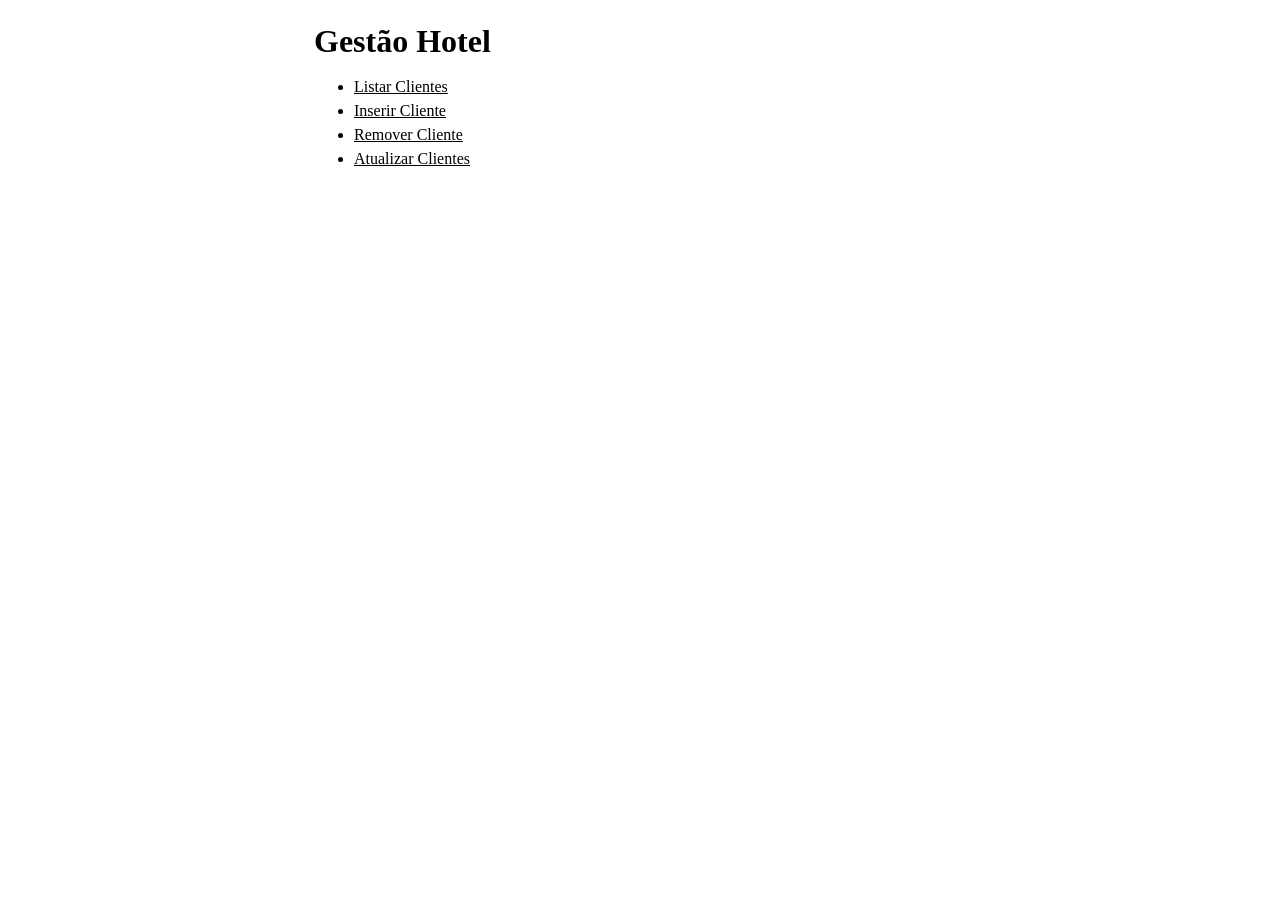
<file: teste/index.html>
<!doctype html>
<html lang="en">
  <head>
    <meta charset="UTF-8" />
    <meta name="viewport" content="width=device-width, initial-scale=1.0" />
    <title>Gestão Hotel</title>
    <link rel="stylesheet" href="./css/styles.css" />
  </head>
  <body>
    <main class="container">
      <h1>Gestão Hotel</h1>

      <div>
        <ul>
          <li><a href="./clientes/listar.php">Listar Clientes</a></li>
          <li><a href="./clientes/inserir.php">Inserir Cliente</a></li>
          <li><a href="./clientes/eliminar.php">Remover Cliente</a></li>
          <li><a href="./clientes/atualizar.php">Atualizar Clientes</a></li>
        </ul>
      </div>
    </main>
  </body>
</html>
</file>
<file: teste/css/styles.css>
@import url("./reset.css");

.container {
  width: 100%;
  max-width: 700px;
  margin: 0 auto;
  padding: 1.5rem;
}

.item-list {
  margin-block: 1rem;
}

.success {
  color: green;
}

/* utilities */
.flex {
  display: flex;
}

.flex-col {
  display: flex;
  flex-direction: column;
}
</file>
